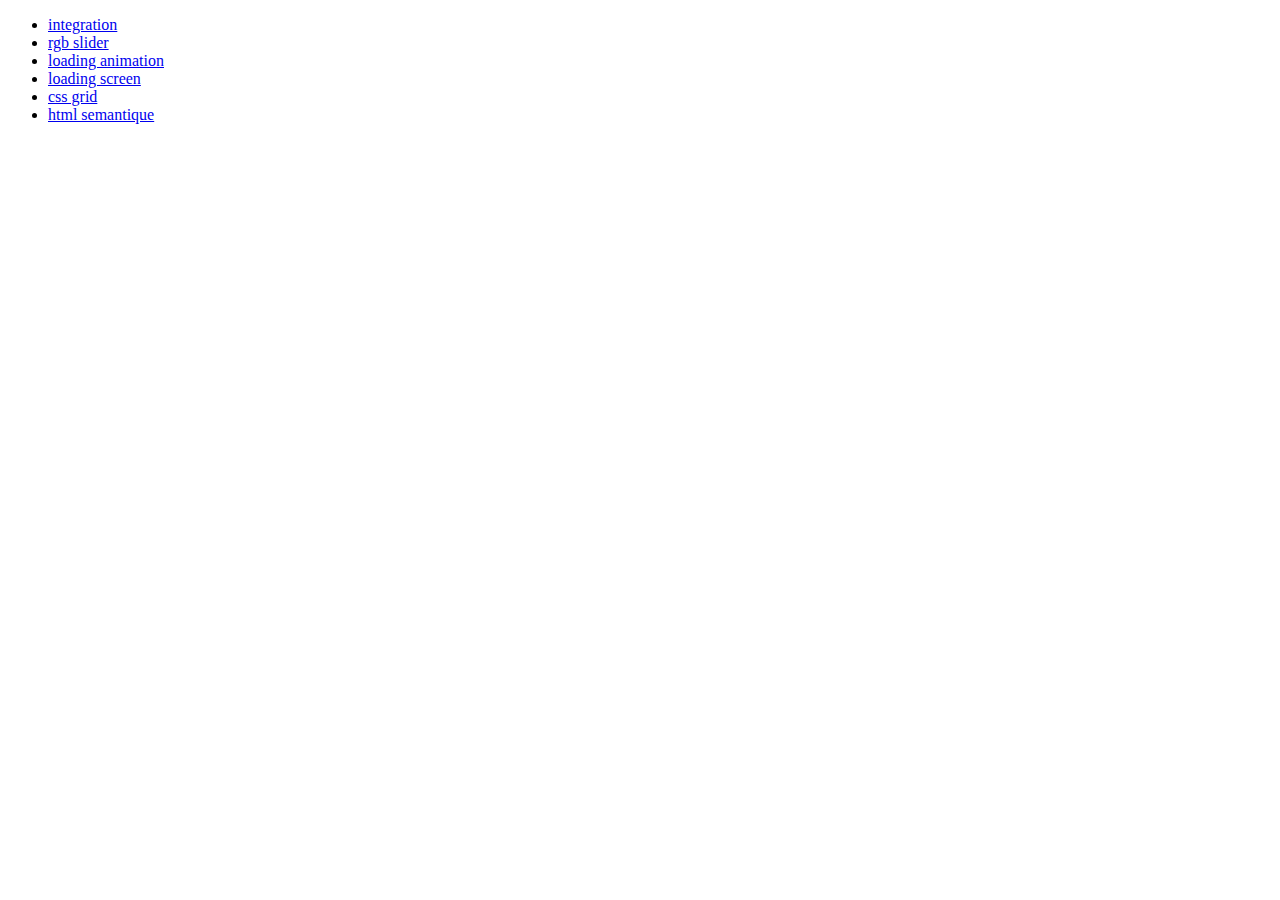
<file: index.html>
<!DOCTYPE html>
<html lang="en">

<head>
    <meta charset="UTF-8">
    <meta name="viewport" content="width=device-width, initial-scale=1.0">
    <title>Document</title>
</head>

<body>
    <ul>
        <li><a href="modules/integration\index.html">integration</a></li>
        <li><a href="modules/C2 - rgb slider\index.html">rgb slider</a></li>
        <li><a href="modules/C1 - loading animation\index.html">loading animation</a></li>
        <li><a href="modules/B3 - loading screen\index.html">loading screen</a></li>
        <li><a href="modules/B2 - css grid\index.html">css grid</a></li>
        <li><a href="modules/B1 - html semantique\index.html">html semantique</a></li>
    </ul>

</body>

</html>
</file>
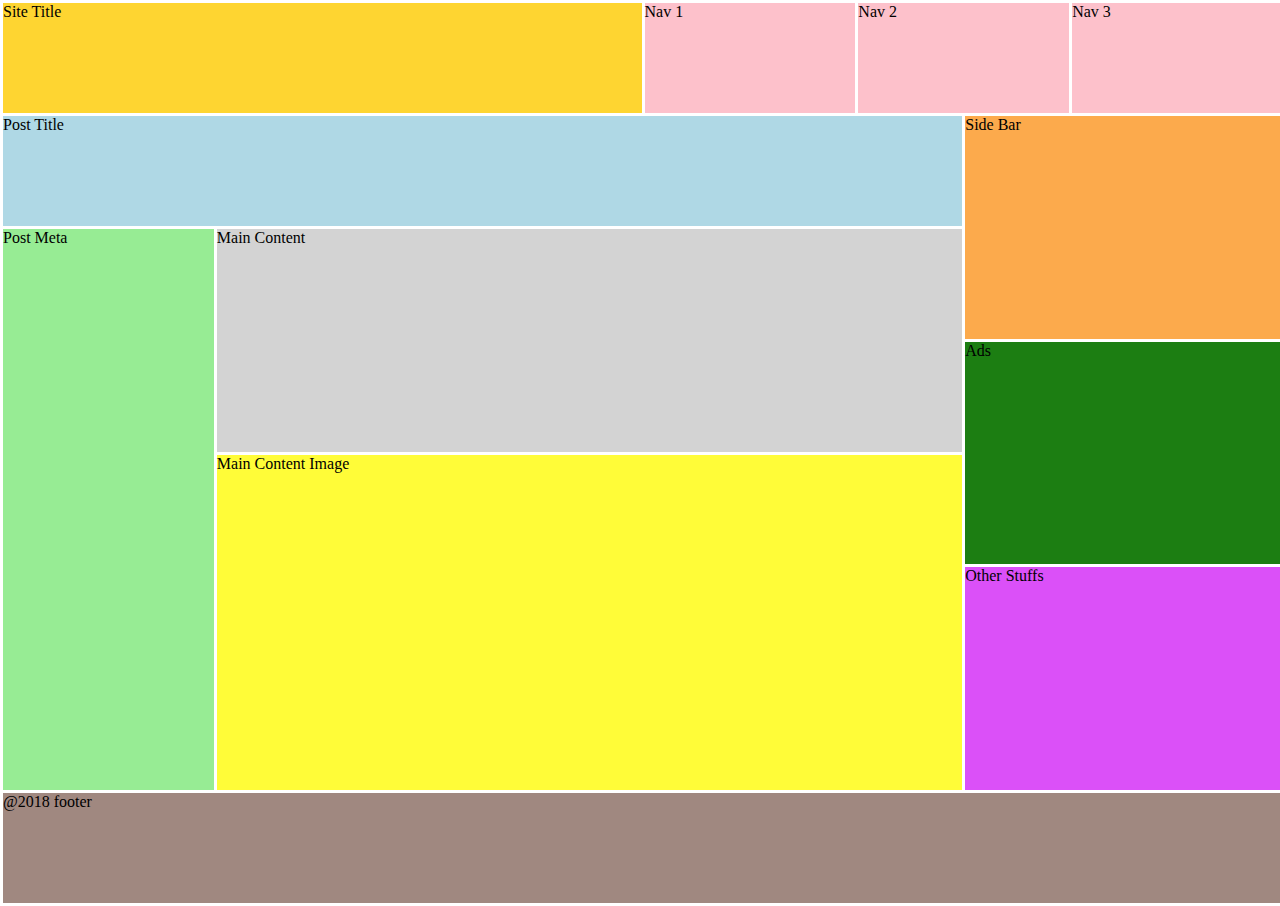
<file: modules/B2 - css grid/index.html>
<!DOCTYPE html>
<html lang="en">
  <head>
    <meta charset="UTF-8" />
    <meta name="viewport" content="width=device-width, initial-scale=1.0" />
    <link rel="stylesheet" href="styles/style.css" />
    <title>CSS GRID</title>
  </head>
  <body>
    <div class="parent">
      <div class="div1">Site Title</div>
      <div class="div2">Nav 1</div>
      <div class="div3">Nav 2</div>
      <div class="div4">Nav 3</div>
      <div class="div5">@2018 footer</div>
      <div class="div6">Post Title</div>
      <div class="div7">Side Bar</div>
      <div class="div8">Ads</div>
      <div class="div9">Other Stuffs</div>
      <div class="div10">Main Content</div>
      <div class="div11">Main Content Image</div>
      <div class="div12">Post Meta</div>
    </div>
  </body>
</html>
</file>
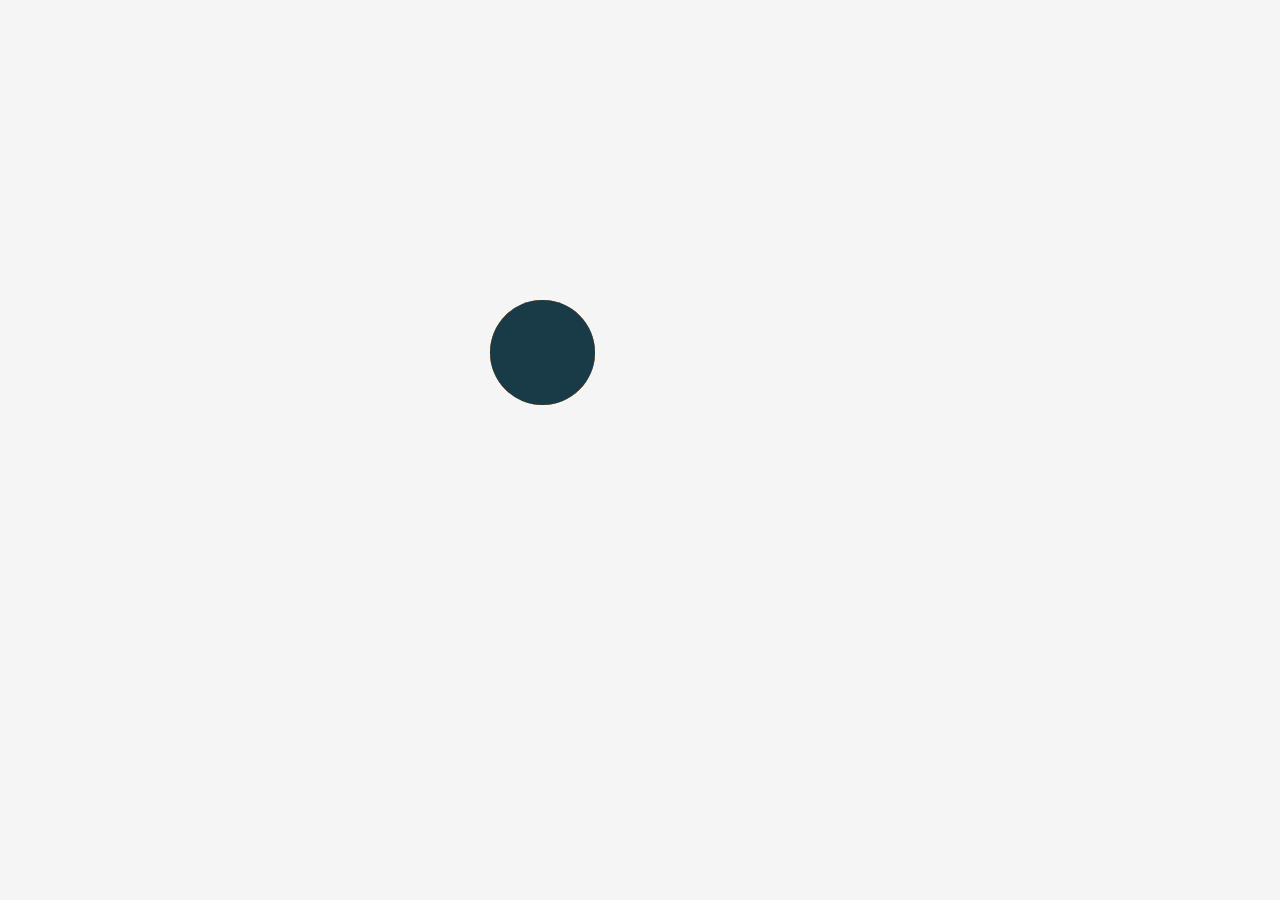
<file: modules/B3 - loading screen/index.html>
<!DOCTYPE html>
<html lang="en">

<head>
    <meta charset="UTF-8">
    <meta name="viewport" content="width=device-width, initial-scale=1.0">
    <link rel="stylesheet" href="styles/style.css">
    <title>Loading Screen</title>
</head>

<body>
    <div class="loader">
        <div class="circle"></div>
        <div class="circle"></div>
        <div class="circle"></div>
        <div class="circle"></div>
    </div>
</body>

</html>
</file>
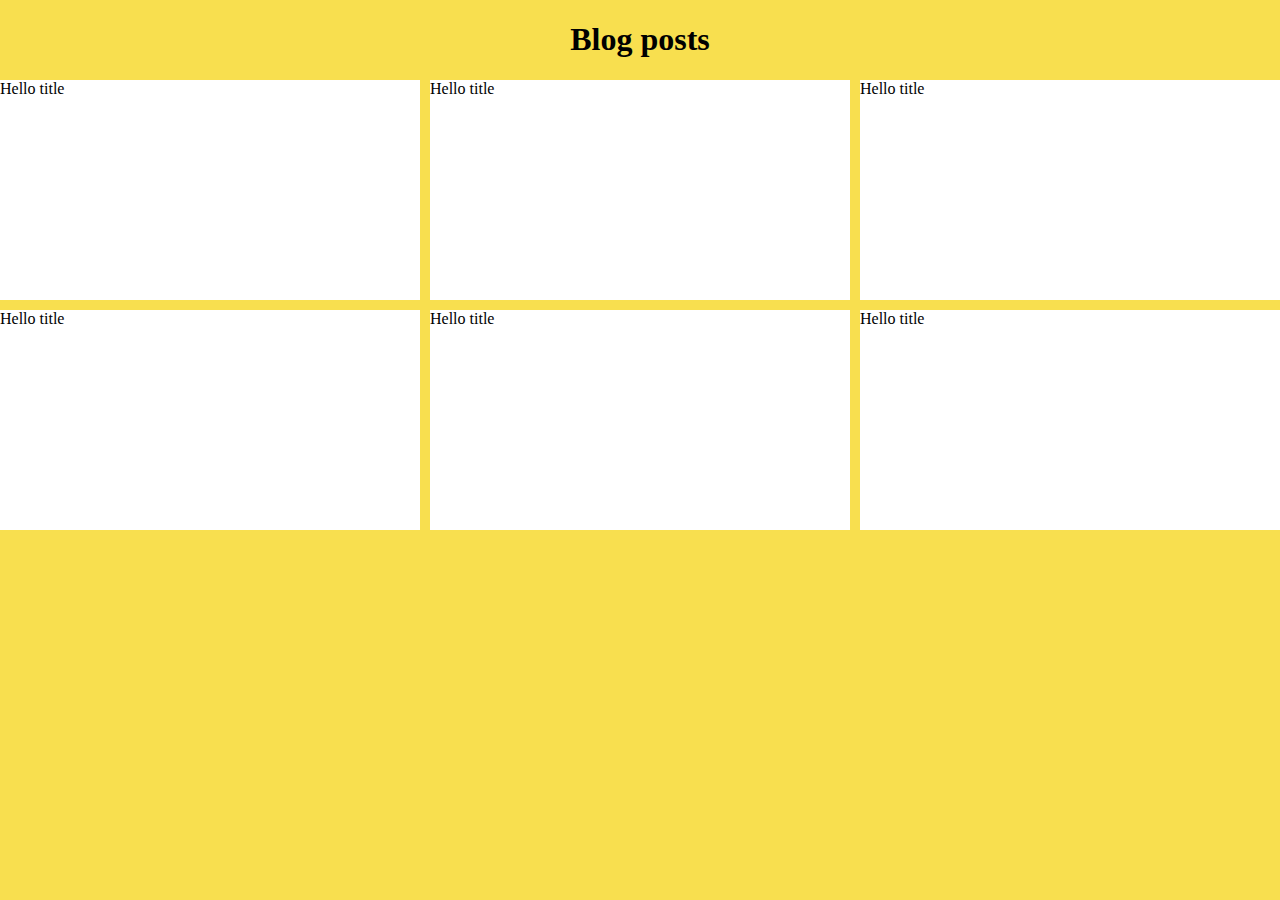
<file: modules/B4 - modern layout/index.html>
<!DOCTYPE html>
<html lang="en">

<head>
    <meta charset="UTF-8">
    <meta name="viewport" content="width=device-width, initial-scale=1.0">
    <title>MODERN LAYOUT</title>
    <link rel="stylesheet" href="styles/style.css">
</head>

<body>
    <div class="title">
        <h1>Blog posts</h1>
    </div>
    <div class="parent">
        <div class="div1">Hello title</div>
        <div class="div2">Hello title</div>
        <div class="div3">Hello title</div>
        <div class="div4">Hello title</div>
        <div class="div5">Hello title</div>
        <div class="div6">Hello title</div>
    </div>
</body>

</html>
</file>
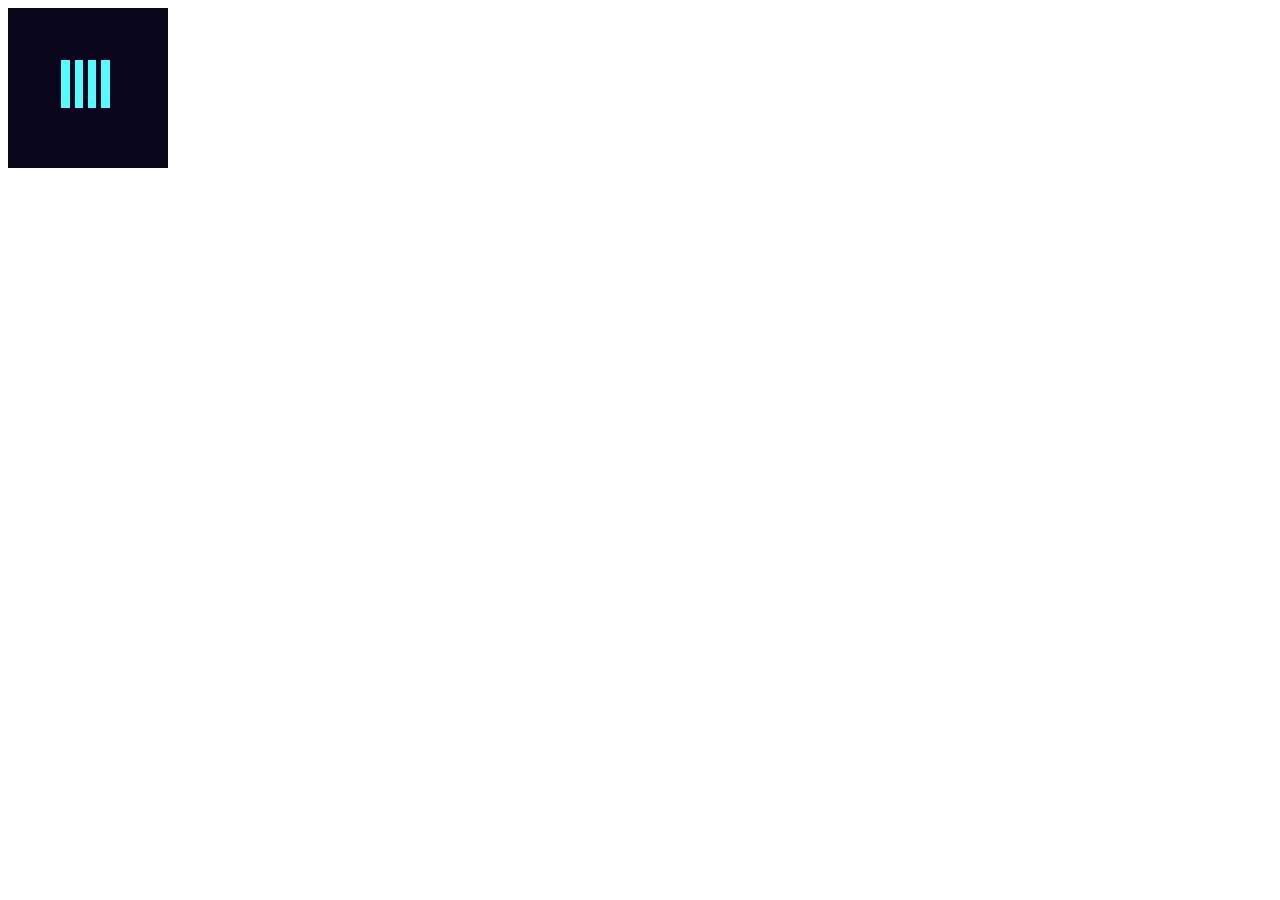
<file: modules/C1 - loading animation/index.html>
<!DOCTYPE html>
<html lang="en">

<head>
    <link rel="stylesheet" href="styles/style.css">
    <meta charset="UTF-8">
    <meta name="viewport" content="width=device-width, initial-scale=1.0">
    <title>Loading Animation</title>
</head>

<body>
    <div class="container">
        <div class="shrink"></div>
        <div class="shrink"></div>
        <div class="shrink"></div>
        <div class="shrink"></div>
    </div>
</body>

</html>
</file>
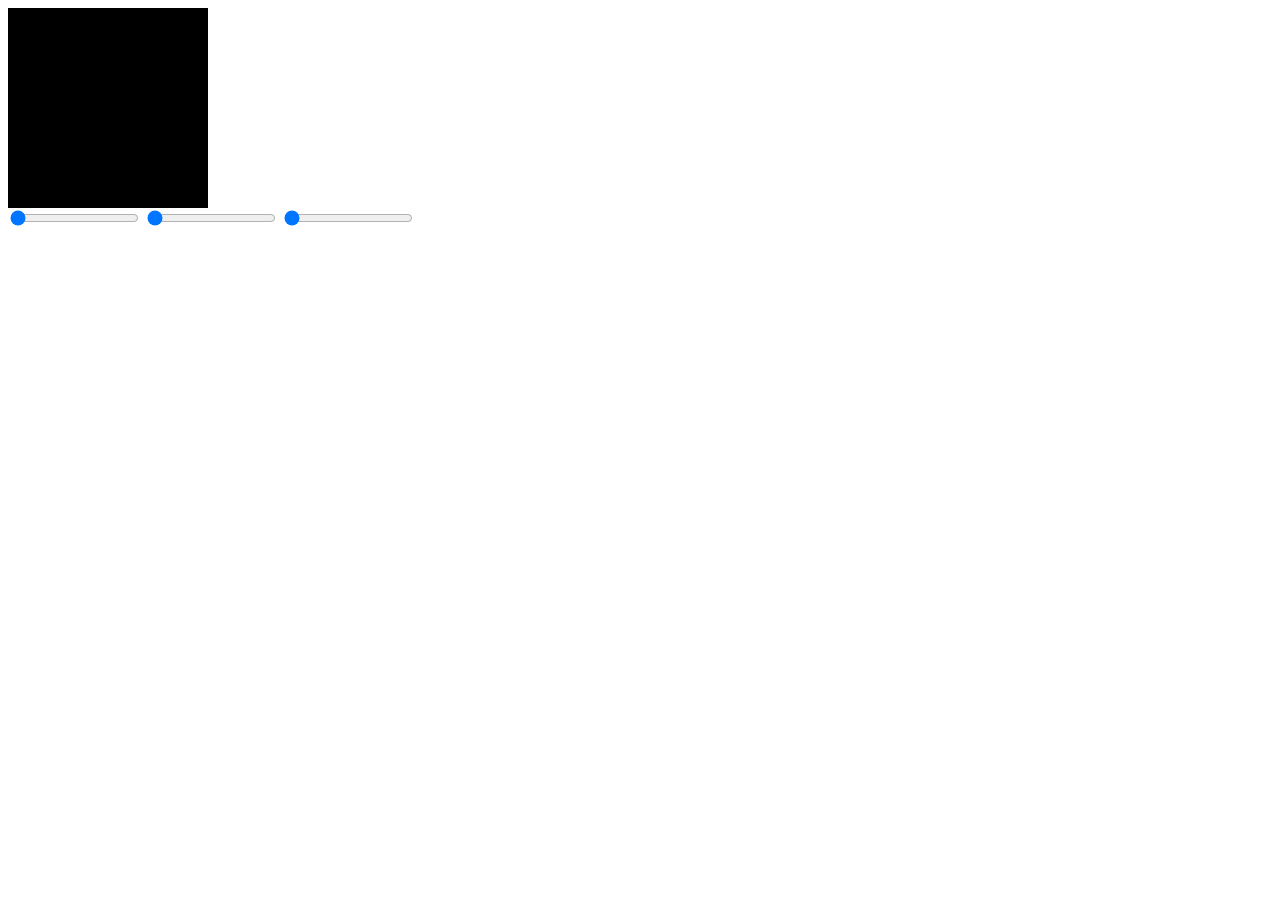
<file: modules/C2 - rgb slider/index.html>
<!DOCTYPE html>
<html lang="en">

<head>
    <link rel="stylesheet" href="styles/style.css">
    <meta charset="UTF-8">
    <meta name="viewport" content="width=device-width, initial-scale=1.0">
    <title>rgb slider</title>
</head>

<body>

    <div id="color-container"></div>
    <input type="range" id="rouge" min="0" max="255" value="0">
    <input type="range" id="vert" min="0" max="255" value="0">
    <input type="range" id="bleu" min="0" max="255" value="0">
    <script src="scripts/script.js"></script>
</body>

</html>
</file>
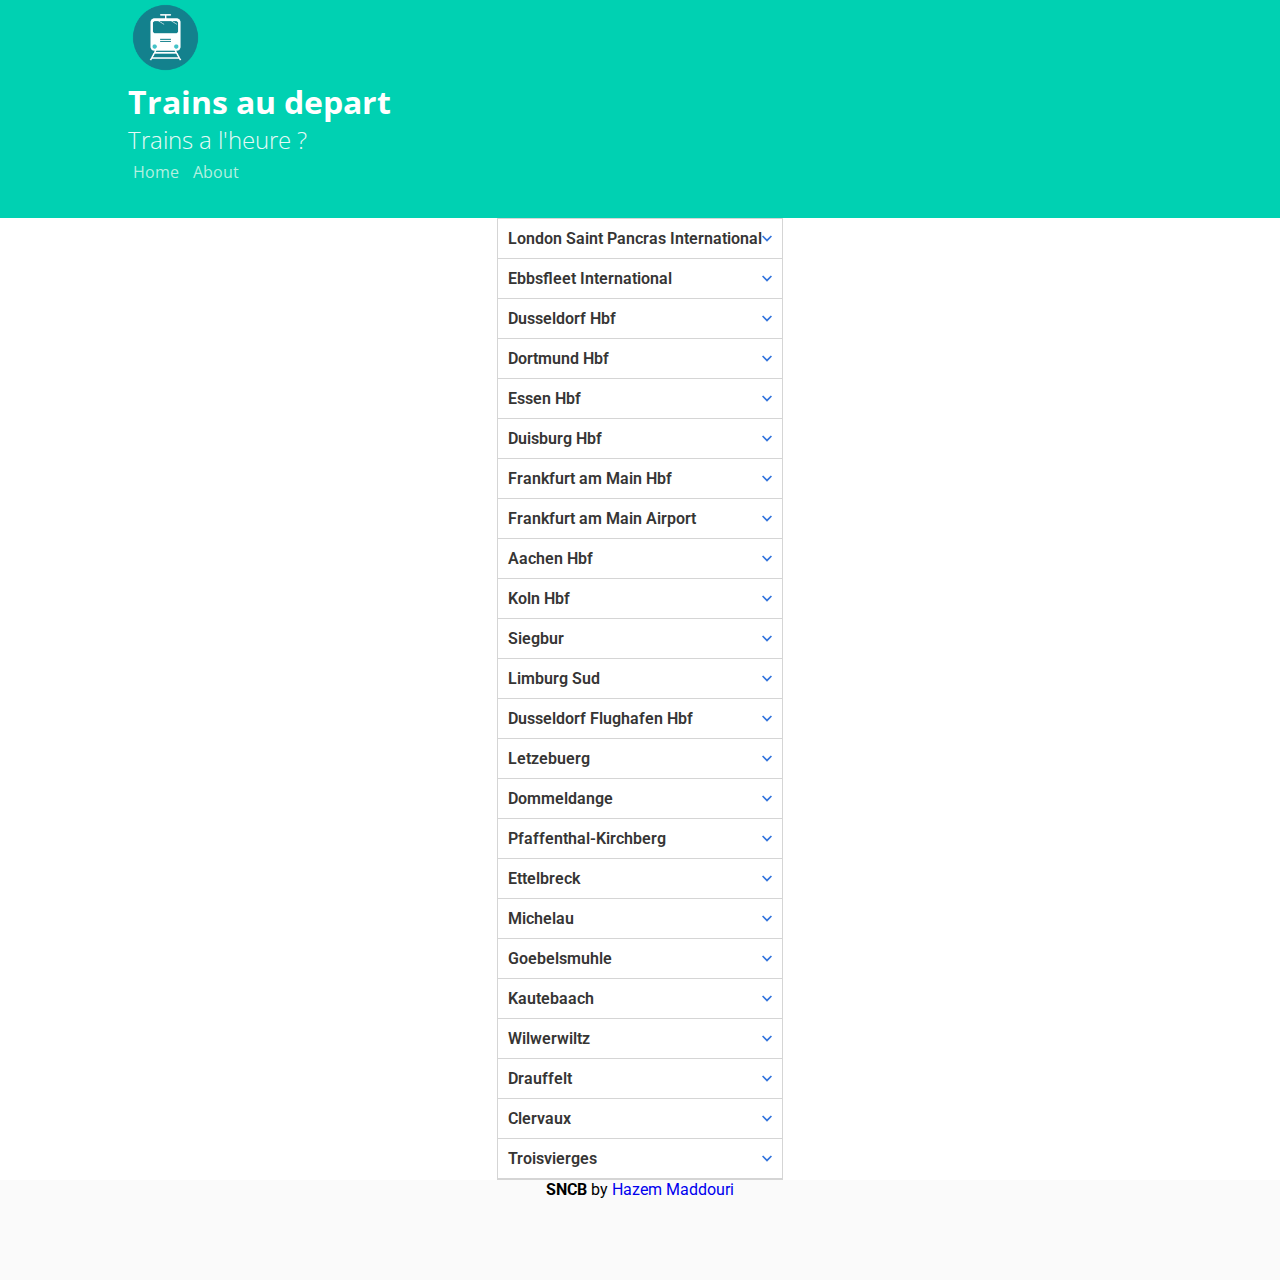
<file: modules/integration/index.html>
<!DOCTYPE html>
<html lang="en">

<head>
    <link rel="preconnect" href="https://fonts.googleapis.com">
    <link rel="preconnect" href="https://fonts.gstatic.com" crossorigin>
    <link href="https://fonts.googleapis.com/css2?family=Open+Sans:wght@300;400&display=swap" rel="stylesheet">
    <link rel="preconnect" href="https://fonts.googleapis.com">
    <link rel="preconnect" href="https://fonts.gstatic.com" crossorigin>
    <link href="https://fonts.googleapis.com/css2?family=Roboto&display=swap" rel="stylesheet">
    <link rel="stylesheet" href="styles/style.css">
    <link rel="shortcut icon" href="images/favicon.ico" type="image/x-icon">
    <meta charset="UTF-8">
    <meta name="viewport" content="width=device-width, initial-scale=1.0">
    <title>Integration</title>
</head>

<body>
    <header>
        <img src="images/icon_base.png" alt="train image" width="75px" height="75px"><br>
        <h1>Trains au depart</h1>
        <h2>Trains a l'heure ?</h2>
        <nav>
            <a href="#" class="navlink1">Home</a>
            <a href="#" class="navlink2">About</a>
        </nav>
    </header>
    <main>
        <ul>
            <li class="station1">London Saint Pancras International <img src="images/arrow.svg"
                    alt="downwards pointing arrow" width=10px></svg></li>
            <li class="station2">Ebbsfleet International<img src="images/arrow.svg" alt="downwards pointing arrow"
                    width=10px</li>
            <li class="station3">Dusseldorf Hbf<img src="images/arrow.svg" alt="downwards pointing arrow"
                    width=10px</li>
            <li class="station4">Dortmund Hbf<img src="images/arrow.svg" alt="downwards pointing arrow" width=10px</li>
            <li class="station5">Essen Hbf<img src="images/arrow.svg" alt="downwards pointing arrow" width=10px</li>
            <li class="station6">Duisburg Hbf<img src="images/arrow.svg" alt="downwards pointing arrow" width=10px</li>
            <li class="station7">Frankfurt am Main Hbf<img src="images/arrow.svg" alt="downwards pointing arrow"
                    width=10px</li>
            <li class="station8">Frankfurt am Main Airport<img src="images/arrow.svg" alt="downwards pointing arrow"
                    width=10px</li>
            <li class="station9">Aachen Hbf<img src="images/arrow.svg" alt="downwards pointing arrow" width=10px</li>
            <li class="station10">Koln Hbf<img src="images/arrow.svg" alt="downwards pointing arrow" width=10px</li>
            <li class="station11">Siegbur<img src="images/arrow.svg" alt="downwards pointing arrow" width=10px</li>
            <li class="station12">Limburg Sud<img src="images/arrow.svg" alt="downwards pointing arrow" width=10px</li>
            <li class="station13">Dusseldorf Flughafen Hbf<img src="images/arrow.svg" alt="downwards pointing arrow"
                    width=10px</li>
            <li class="station14">Letzebuerg<img src="images/arrow.svg" alt="downwards pointing arrow" width=10px</li>
            <li class="station15">Dommeldange<img src="images/arrow.svg" alt="downwards pointing arrow" width=10px</li>
            <li class="station16">Pfaffenthal-Kirchberg<img src="images/arrow.svg" alt="downwards pointing arrow"
                    width=10px</li>
            <li class="station17">Ettelbreck<img src="images/arrow.svg" alt="downwards pointing arrow" width=10px</li>
            <li class="station18">Michelau<img src="images/arrow.svg" alt="downwards pointing arrow" width=10px</li>
            <li class="station19">Goebelsmuhle<img src="images/arrow.svg" alt="downwards pointing arrow" width=10px</li>
            <li class="station20">Kautebaach<img src="images/arrow.svg" alt="downwards pointing arrow" width=10px</li>
            <li class="station21">Wilwerwiltz<img src="images/arrow.svg" alt="downwards pointing arrow" width=10px</li>
            <li class="station22">Drauffelt<img src="images/arrow.svg" alt="downwards pointing arrow" width=10px</li>
            <li class="station23">Clervaux<img src="images/arrow.svg" alt="downwards pointing arrow" width=10px</li>
            <li class="station24">Troisvierges<img src="images/arrow.svg" alt="downwards pointing arrow" width=10px</li>
        </ul>
    </main>
    <footer><b>SNCB</b>&nbsp;by&nbsp;<a href="https://github.com/HazemMaddouri" class="mysocial">Hazem Maddouri</a>
    </footer>
</body>

</html>
</file>
<file: modules/B2 - css grid/styles/style.css>
body{
    margin: 0;
}
.parent {
  display: grid;
  padding: 3px;
  overflow: scroll;
  grid-template-columns: repeat(12, 1fr);
  grid-template-rows: repeat(8, 1fr);
  grid-column-gap: 0px;
  grid-row-gap: 0px;
  grid-gap: 3px;
  width: 100vw;
  height: 100vh;
}

.div1 {
  grid-column: 1 / 7;
  background-color: #fed531;
}
.div2 {
  grid-column: span 2;
  background-color: #fdc1cb;
}
.div3 {
  grid-column: span 2;
  background-color: #fdc1cb;
}
.div4 {
  grid-column: span 2;
  background-color: #fdc1cb;
}
.div5 {
  grid-column: span 12;
  grid-row: 8;
  background-color: #a08880;
}
.div6 {
  grid-column: 1 / 10;
  background-color: #afd8e5;
}
.div7 {
  grid-column: span 3;
  grid-row: span 2;
  background-color: #fcaa4c;
}
.div8 {
  grid-column: 10 / span 3;
  grid-row: span 2;
  background-color: #1c7e12;
}
.div9 {
  grid-column: 10 / span 3;
  grid-row: 6 / span 2;
  background-color: #db50f8;
}
.div10 {
  grid-column: 3 / 10;
  grid-row: 3 / span 2;
  background-color: #d3d3d3;
}
.div11 {
  grid-column: 3 / 10;
  grid-row: span 3;
  background-color: #fffc38;
}
.div12 {
  grid-column: 1 / 3;
  grid-row: 3 / span 5;
  background-color: #97ec94;
}
</file>
<file: modules/B3 - loading screen/styles/style.css>
* {
  padding: 0;
  margin: 0;
  box-sizing: border-box;
}
body {
  display: flex;
  align-items: center;
  justify-content: center;
  height: 100vh;
  background-color: #f5f5f5;
}
.loader {
  position: relative;
  width: 300px;
  height: 300px;
}
.circle {
  position: absolute;
  height: 35%;
  width: 35%;
  border-radius: 50%;
  animation: spin 2s ease infinite;
}
.circle:nth-child(1) {
  background-color: #19a68c;
  animation-delay: -1.5s;
}
.circle:nth-child(2) {
  background-color: #f63d3a;
  animation-delay: -1s;
}
.circle:nth-child(3) {
  background-color: #fda543;
  animation-delay: -0.5s;
}
.circle:nth-child(4) {
  background-color: #193b48;
}
@keyframes spin {
  0% {
    transform: translate(0);
  }
  25% {
    transform: translate(200%);
  }
  50% {
    transform: translate(200%, 200%);
  }
  75% {
    transform: translate(0, 200%);
  }
  100% {
    transform: translate(0);
  }
}
</file>
<file: modules/B4 - modern layout/styles/style.css>
body {
  padding: 0;
  margin: 0;
  background-color: #f8df4f;
}
.title {
  box-sizing: border-box;
  width: 100%;
  height: fit-content;
  text-align: center;
}
.parent {
  display: grid;
  margin-right: 18.5%;
  grid-template-columns: repeat(3, 1fr);
  grid-template-rows: repeat(2, 0.8fr);
  grid-column-gap: 10px;
  grid-row-gap: 10px;
  height: 50vh;
  width: 100vw;
}

.div1 {
  grid-area: 1 / 1 / 2 / 2;
  background-color: #ffffff;
}
.div2 {
  grid-area: 1 / 2 / 2 / 3;
  background-color: #ffffff;
}
.div3 {
  grid-area: 1 / 3 / 2 / 4;
  background-color: #ffffff;
}
.div4 {
  grid-area: 2 / 1 / 3 / 2;
  background-color: #ffffff;
}
.div5 {
  grid-area: 2 / 2 / 3 / 3;
  background-color: #ffffff;
}
.div6 {
  grid-area: 2 / 3 / 3 / 4;
  background-color: #ffffff;
}
</file>
<file: modules/C1 - loading animation/styles/style.css>
.container {
  display: flex;
  justify-content: center;
  box-sizing: border-box;
  padding: 10px;
  width: 10rem;
  height: 10rem;
  background-color: #09061c;
}

.shrink {
  box-sizing: border-box;
  position: relative;
  top: 30%;
  margin-right: 5px;
  width: 6%;
  height: 3rem;
  background-color: #50fcfc;
  animation: shrink 1s linear infinite;
}

.shrink:nth-child(2) {
  animation-delay: 0.1s;
}
.shrink:nth-child(3) {
  animation-delay: 0.2s;
}
.shrink:nth-child(4) {
  animation-delay: 0.3s;
}

@keyframes shrink {
  0% {
    transform: scaleY(0.33);
  }
  50% {
    transform: scaleY(1);
  }
  100% {
    transform: scaleY(0.33);
  }
}
</file>
<file: modules/C2 - rgb slider/styles/style.css>
#color-container {
  width: 200px;
  height: 200px;
  background-color: rgb(0, 0, 0);
}
</file>
<file: modules/integration/styles/style.css>
body {
  margin: 0;
  padding: 0;
}
h1 {
  margin: 0;
  color: #ffffff;
}
h2 {
  margin: 0;
  margin-bottom: 5px;
  color: #e6faf7;
  font-weight: 300;
}
nav {
  margin: 0;
  padding: 0;
  padding-bottom: 3%;
}
header {
  background-color: #00d1b2;
  padding-left: 10%;
  margin: 0;
  font-family: "Open Sans", sans-serif;
}
main {
  margin: 0;
  padding: 0;
}
footer {
  margin-top: 0;
  height: 100px;
  box-sizing: border-box;
  display: flex;
  justify-content: center;
  background-color: #fafafa;
  font-family: "Roboto", sans-serif;
}
ul {
  box-sizing: border-box;
  justify-self: center;
  margin-top: 0;
  margin-bottom: 0;
  margin-left: 10%;
  margin-right: 10%;
  padding: 0px;
  border: solid 1px rgba(128, 128, 128, 0.333);
  list-style-type: none;
  color: #363534;
  font-family: "Roboto", sans-serif;
}

li {
  box-sizing: border-box;
  margin: 0;
  padding: 10px;
  display: flex;
  justify-content: space-between;
  border-bottom: solid 1px rgba(128, 128, 128, 0.333);
  font-weight: 600;
}

.navlink1 {
  box-sizing: border-box;
  margin: 0;
  padding: 5px;
  text-decoration: none;
  color: #b3f0e0;
  transition: background 0.3s;
}

.navlink1:hover {
  transition: all 0.3s;
  background-color: #01b99c;
  color: #fefbec;
}
.navlink2 {
  box-sizing: border-box;
  margin: 0;
  padding: 5px;
  text-decoration: none;
  color: #b3f0e0;
  transition: background 0.3s;
}

.navlink2:hover {
  transition: all 0.3s;
  background-color: #01b99c;
  color: #fefbec;
}

.mysocial {
  font-family: "Roboto", sans-serif;
  text-decoration: none;
}

@media only screen and (max-width: 600px) {
  header {
    padding: 5%;
  }
  ul {
    margin: 0;
  }
  nav {
    display: grid;
    grid-template-columns: 1fr;
    grid-template-rows: repeat(2, 1fr);
    grid-column-gap: 0px;
    grid-row-gap: 0px;
  }
}
</file>
